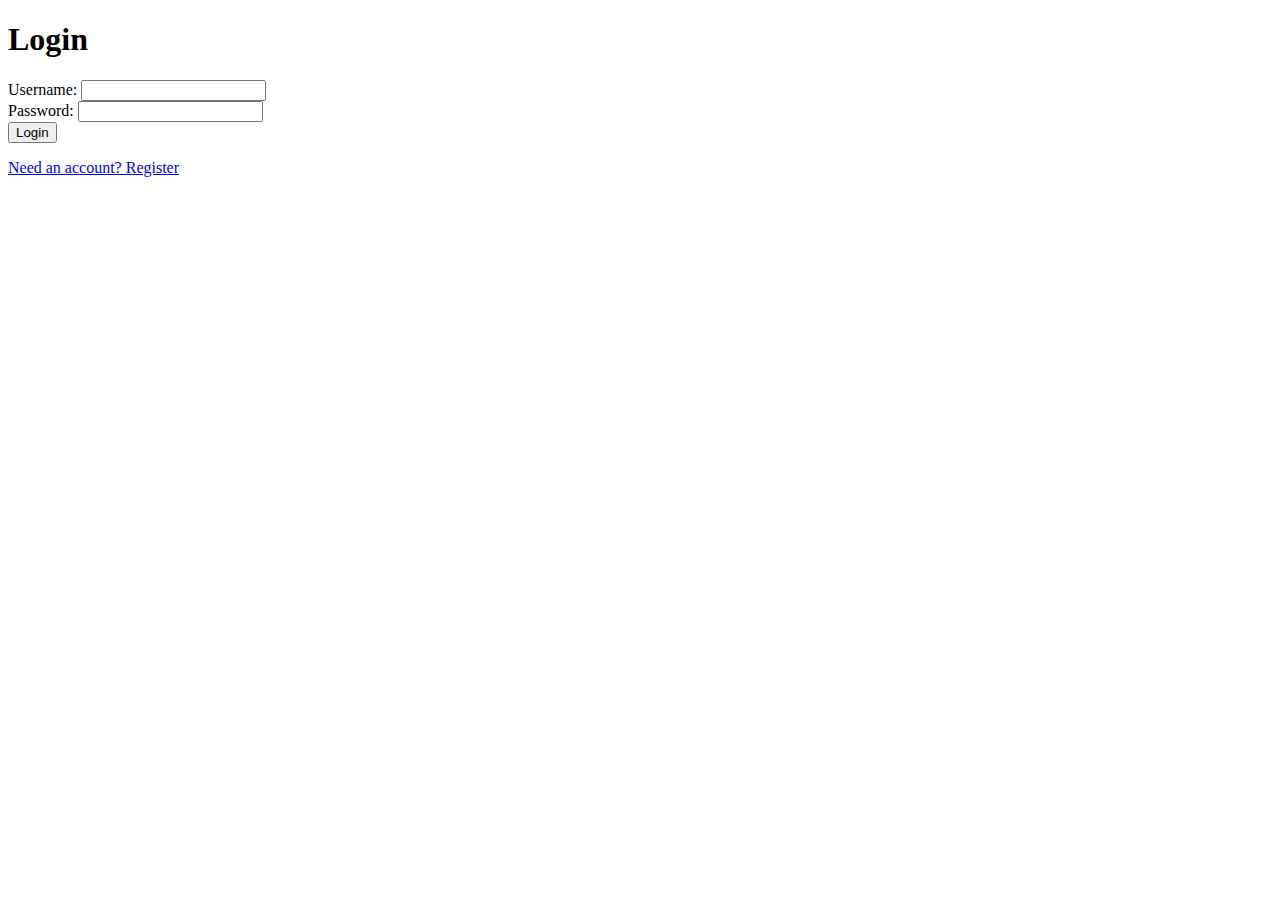
<file: src/main/resources/static/login.html>
<!DOCTYPE html>
<html lang="en">
<head>
    <meta charset="UTF-8">
    <title>Login</title>
</head>
<body>
<h1>Login</h1>
<form id="loginForm">
    <label>
        Username:
        <input type="text" id="username" required>
    </label><br>
    <label>
        Password:
        <input type="password" id="password" required>
    </label><br>
    <button type="submit">Login</button>
</form>
<pre id="result"></pre>
<p><a href="/register">Need an account? Register</a></p>
<script>
    document.getElementById('loginForm').addEventListener('submit', async (e) => {
        e.preventDefault();
        const res = await fetch('/auth/login', {
            method: 'POST',
            headers: {'Content-Type': 'application/json'},
            body: JSON.stringify({username: username.value, password: password.value})
        });
        if (res.ok) {
            const data = await res.json();
            document.getElementById('result').textContent = JSON.stringify(data, null, 2);
        } else {
            document.getElementById('result').textContent = 'Login failed';
        }
    });
</script>
</body>
</html>
</file>
